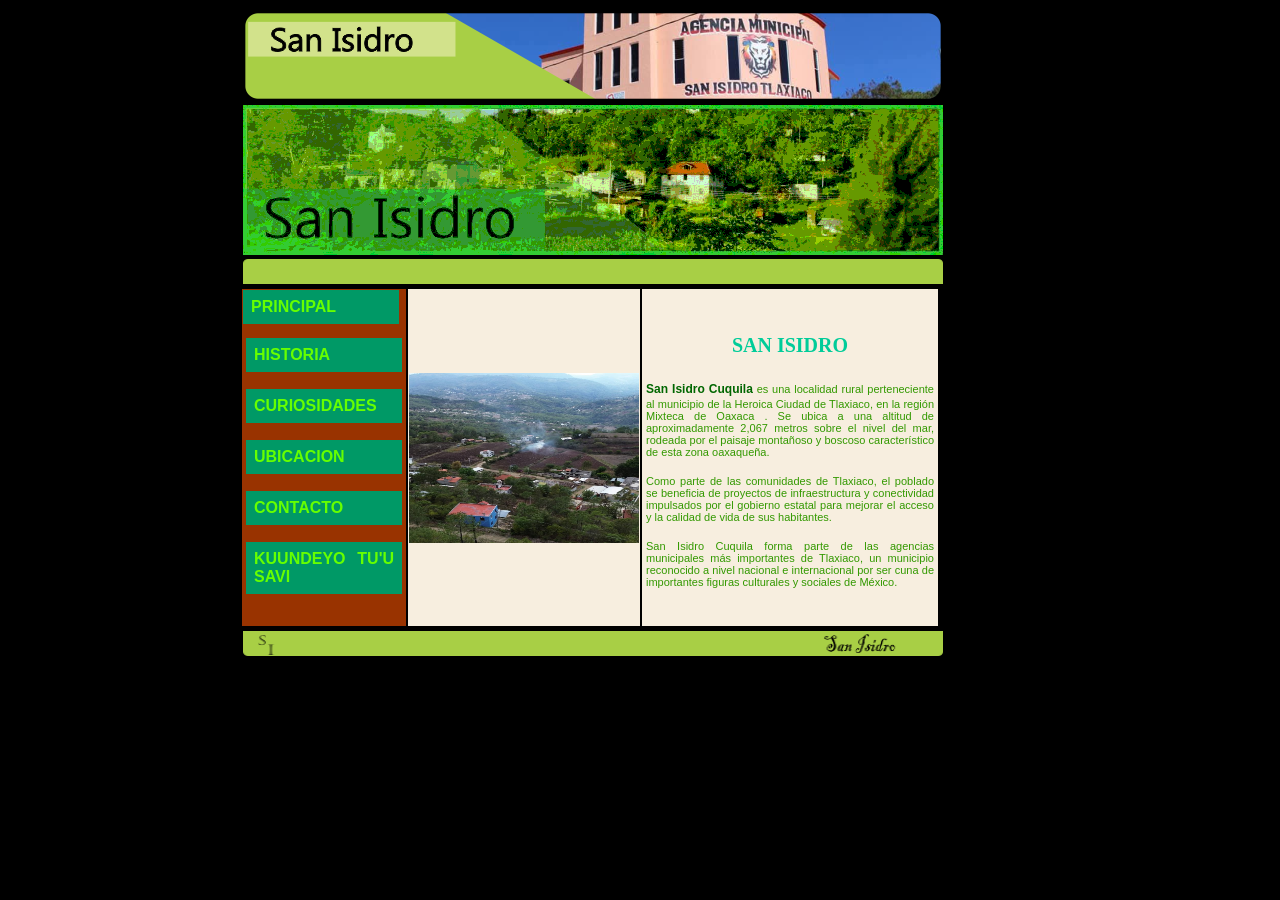
<file: index.html>
<!DOCTYPE html PUBLIC "-//W3C//DTD XHTML 1.0 Transitional//EN" "http://www.w3.org/TR/xhtml1/DTD/xhtml1-transitional.dtd">
<html xmlns="http://www.w3.org/1999/xhtml">
<head>
<meta http-equiv="Content-Type" content="text/html; charset=utf-8" />
<title>Página de San Isidro</title>
<link href="LEONCO_JHOANA_602_estilos.css" rel="stylesheet" type="text/css" />
</head>

<body bgcolor="#000000">
<div class="centrar">
<table width="700" border="0">
  <tr>
    <td height="90"><img src="imagenes/banner_imagen2.png" width="700" height="90" /></td>
  </tr>
  <tr>
    <td height="150"><img src="imagenes/LEONCO_JHOANA_602_banner.gif" width="700" height="150" /></td>
  </tr>
  <tr>
    <td height="24"><img src="imagenes/cuerpo_superior.png" width="700" height="25" /></td>
  </tr>
</table>
<table width="700" border="0">
  <tr>
    <td width="140" valign="top" bgcolor="#993300">
       <a href="index.html" class="navegacion">PRINCIPAL</a><p>
      <a href="LEONCO-JHOANA_602_Historia.html" class="navegacion">HISTORIA</a><p>
        <a href="LEONCO-JHOANA_602_Curiosidades.html" class="navegacion">CURIOSIDADES</a> <p>
         <a href="LEONCO-JHOANA_602_Ubicación.html" class="navegacion">UBICACION</a><p>
      <a href="LEONCO-JHOANA_602_Contacto.html" class="navegacion"> CONTACTO</a><p>
     <a href="Index_Mixteco.html" class="navegacion">KUUNDEYO TU'U SAVI </a><p>
</td>
    <td width="230" bgcolor="#F7EEDF" height="170"><img src="imagenes/San Isidro1.png" width="230" height="170" />
    </td>
    <td bgcolor="#F7EEDF"><p class="TITULO">SAN ISIDRO</p>
      <p><strong jsaction="" jscontroller="zYmgkd" data-sfc-root="c" jsuid="MueKYc_f" data-sfc-cb="" data-complete="true" data-copy-service-computed-style="font-family: 'Google Sans', Arial, sans-serif; font-size: 16px; font-weight: 600; margin: 0px; text-decoration: none solid rgb(10, 10, 10); border-bottom: 0px none rgb(10, 10, 10);"><span class="resaltado" data-subtree="aimfl,mfl" data-copy-service-computed-style="font-family: 'Google Sans', Arial, sans-serif; font-size: 16px; font-weight: 600; margin: 0px; text-decoration: none solid rgb(10, 10, 10); border-bottom: 0px none rgb(10, 10, 10);">San Isidro Cuquila</span>
        <!--TgQPHd|[]-->
      </strong> es una
    <!--qkimaf MueKYc_g/HugV6-->
    <!--cqw1tb MueKYc_g/HugV6-->
    localidad rural perteneciente al municipio de la Heroica Ciudad de Tlaxiaco, en la región Mixteca de Oaxaca
    <!--TgQPHd|[]-->
    . Se ubica a una altitud de aproximadamente 2,067 metros sobre el nivel del mar, rodeada por el paisaje montañoso y boscoso característico de esta zona oaxaqueña. </p>
    <p>Como parte de las comunidades de Tlaxiaco, el poblado se beneficia de proyectos de infraestructura y conectividad impulsados por el gobierno estatal para mejorar el acceso y la calidad de vida de sus habitantes.</p>
    <p> San Isidro Cuquila forma parte de las agencias municipales más importantes de Tlaxiaco, un municipio reconocido a nivel nacional e internacional por ser cuna de importantes figuras culturales y sociales de México.</p></td>
  </tr>
</table>
<table width="700" border="0">
  <tr>
    <td height="24"><img src="imagenes/cuerpo_inferior.png" width="700" height="25" /></td>
  </tr>
</table>
</div>
</body>
</html>
</file>
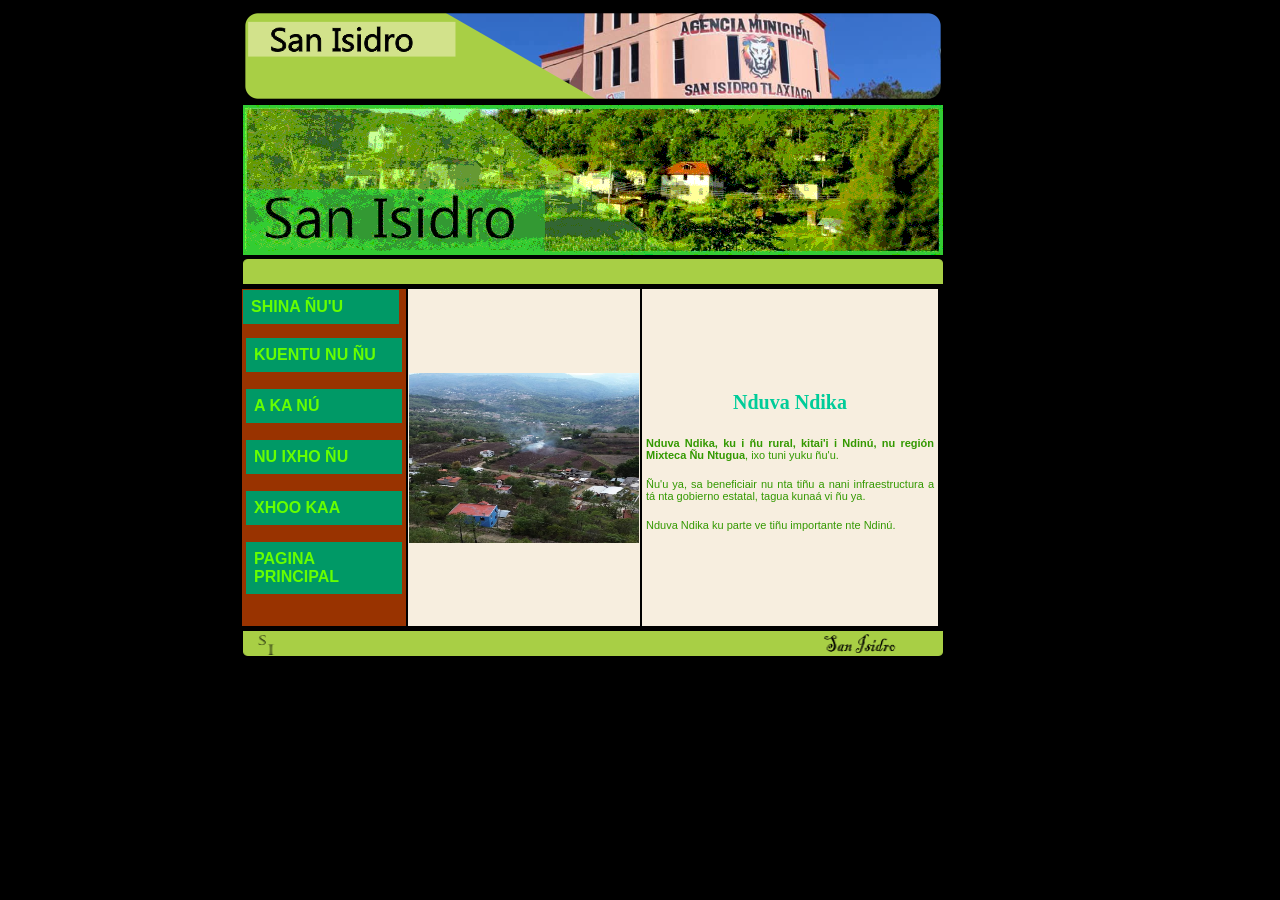
<file: Index_Mixteco.html>
<!DOCTYPE html PUBLIC "-//W3C//DTD XHTML 1.0 Transitional//EN" "http://www.w3.org/TR/xhtml1/DTD/xhtml1-transitional.dtd">
<html xmlns="http://www.w3.org/1999/xhtml">
<head>
<meta http-equiv="Content-Type" content="text/html; charset=utf-8" />
<title>Página de San Isidro</title>
<link href="LEONCO_JHOANA_602_estilos.css" rel="stylesheet" type="text/css" />
</head>

<body bgcolor="#000000">
<div class="centrar">
<table width="700" border="0">
  <tr>
    <td height="90"><img src="imagenes/banner_imagen2.png" width="700" height="90" /></td>
  </tr>
  <tr>
    <td height="150"><img src="imagenes/LEONCO_JHOANA_602_banner.gif" width="700" height="150" /></td>
  </tr>
  <tr>
    <td height="24"><img src="imagenes/cuerpo_superior.png" width="700" height="25" /></td>
  </tr>
</table>
<table width="700" border="0">
  <tr>
    <td width="140" valign="top" bgcolor="#993300">
       <a href="Index_Mixteco.html"class="navegacion">SHINA ÑU'U</a><p>
      <a href="LEONCO-JHOANA_602_Historia_Mixteco.html" class="navegacion">KUENTU NU ÑU</a><p>
        <a href="LEONCO-JHOANA_602_Curiosidades_Mixteco.html" class="navegacion"> A KA NÚ</a> <p>
         <a href="LEONCO-JHOANA_602_Ubicación_Mixteco.html" class="navegacion">NU IXHO ÑU</a><p>
      <a href="LEONCO-JHOANA_602_Contacto_Mixteco.html" class="navegacion"> XHOO KAA</a><p>
     <a href="index.html" class="navegacion"> PAGINA PRINCIPAL</a><p> </td>
    <td width="230" bgcolor="#F7EEDF" height="170"><img src="imagenes/San Isidro1.png" width="230" height="170" />
    </td>
    <td bgcolor="#F7EEDF"><p class="TITULO">Nduva Ndika</p>
      <p><strong jsaction="" jscontroller="zYmgkd" data-sfc-root="c" jsuid="MueKYc_f" data-sfc-cb="" data-complete="true" data-copy-service-computed-style="font-family: 'Google Sans', Arial, sans-serif; font-size: 16px; font-weight: 600; margin: 0px; text-decoration: none solid rgb(10, 10, 10); border-bottom: 0px none rgb(10, 10, 10);">Nduva Ndika,<!--TgQPHd|[]--> ku i ñu rural, kitai'i i Ndinú, nu región Mixteca Ñu Ntugua</strong>, ixo tuni yuku ñu'u.</p>
    <p>Ñu'u ya, sa beneficiair nu nta tiñu a nani infraestructura a tá nta gobierno estatal, tagua kunaá vi ñu ya.</p>
    <p> Nduva Ndika ku parte ve tiñu importante nte Ndinú. </p></td>
  </tr>
</table>
<table width="700" border="0">
  <tr>
    <td height="24"><img src="imagenes/cuerpo_inferior.png" width="700" height="25" /></td>
  </tr>
</table>
</div>
</body>
</html>
</file>
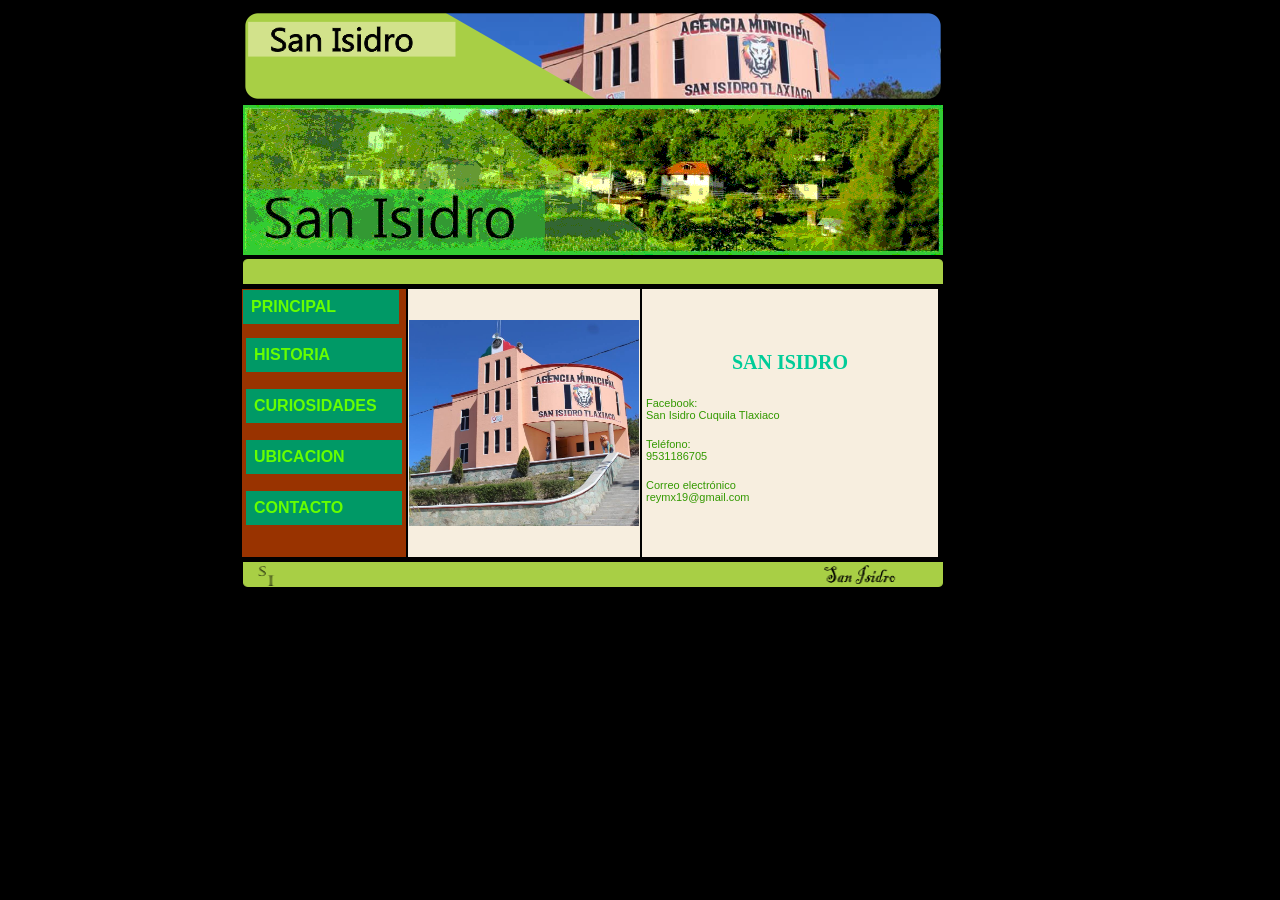
<file: LEONCO-JHOANA_602_Contacto.html>
<!DOCTYPE html PUBLIC "-//W3C//DTD XHTML 1.0 Transitional//EN" "http://www.w3.org/TR/xhtml1/DTD/xhtml1-transitional.dtd">
<html xmlns="http://www.w3.org/1999/xhtml">
<head>
<meta http-equiv="Content-Type" content="text/html; charset=utf-8" />
<title>Página de San Isidro</title>
<link href="LEONCO_JHOANA_602_estilos.css" rel="stylesheet" type="text/css" />
</head>

<body bgcolor="#000000">
<div class="centrar">
<table width="700" border="0">
  <tr>
    <td height="90"><img src="imagenes/banner_imagen2.png" width="700" height="90" /></td>
  </tr>
  <tr>
    <td height="150"><img src="imagenes/LEONCO_JHOANA_602_banner.gif" width="700" height="150" /></td>
  </tr>
  <tr>
    <td height="24"><img src="imagenes/cuerpo_superior.png" width="700" height="25" /></td>
  </tr>
</table>
<table width="700" border="0">
  <tr>
    <td width="140" align="left" valign="top" bgcolor="#993300"><a href="index.html" class="navegacion">PRINCIPAL</a><p>
      <a href="LEONCO-JHOANA_602_Historia.html" class="navegacion">HISTORIA</a><p>
        <a href="LEONCO-JHOANA_602_Curiosidades.html" class="navegacion">CURIOSIDADES</a><p> 
         <a href="LEONCO-JHOANA_602_Ubicación.html" class="navegacion">UBICACION</a><p>
      <a href="LEONCO-JHOANA_602_Contacto.html" class="navegacion"> CONTACTO</a><p></td>
    <td width="230" bgcolor="#F7EEDF" height="170"><img src="imagenes/San Isidro.contacto.png" width="230" height="206" />
    </td>
    <td bgcolor="#F7EEDF"><p class="TITULO">SAN ISIDRO</p>
      
      <p>Facebook:<br />
      San Isidro Cuquila Tlaxiaco </p>
      <p>Teléfono:<br />
      9531186705</p>
      <p>Correo electrónico<br />
       reymx19@gmail.com</td>
  </tr>
</table>
<table width="700" border="0">
  <tr>
    <td height="24"><img src="imagenes/cuerpo_inferior.png" width="700" height="25" /></td>
  </tr>
</table>
</div>
</body>
</html>
</file>
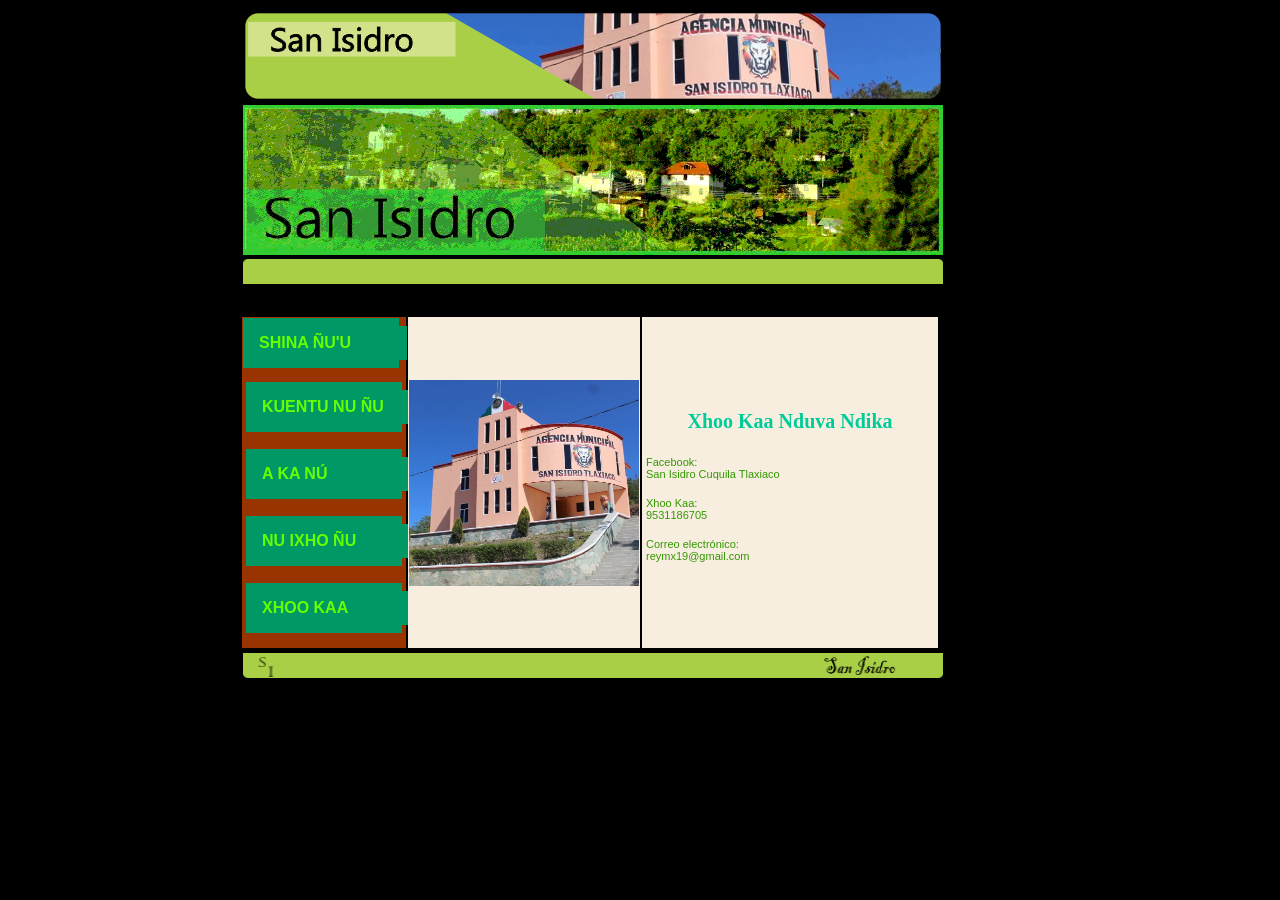
<file: LEONCO-JHOANA_602_Contacto_Mixteco.html>
<!DOCTYPE html PUBLIC "-//W3C//DTD XHTML 1.0 Transitional//EN" "http://www.w3.org/TR/xhtml1/DTD/xhtml1-transitional.dtd">
<html xmlns="http://www.w3.org/1999/xhtml">
<head>
<meta http-equiv="Content-Type" content="text/html; charset=utf-8" />
<title>Página de San Isidro</title>
<link href="LEONCO_JHOANA_602_estilos.css" rel="stylesheet" type="text/css" />
</head>

<body bgcolor="#000000">
<div class="centrar">
<table width="700" border="0">
  <tr>
    <td height="90"><img src="imagenes/banner_imagen2.png" width="700" height="90" /></td>
  </tr>
  <tr>
    <td height="150"><img src="imagenes/LEONCO_JHOANA_602_banner.gif" width="700" height="150" /></td>
  </tr>
  <tr>
    <td height="24"><img src="imagenes/cuerpo_superior.png" width="700" height="25" /></td>
  </tr>
</table>
<table width="700" border="0">
  <tr>
    <td width="140" align="left" valign="top" bgcolor="#993300"><span class="navegacion"><a href="Index_Mixteco.html" class="navegacion">SHINA ÑU'U</a> </span><p>
      <span class="navegacion"><a href="LEONCO-JHOANA_602_Historia_Mixteco.html" class="navegacion">KUENTU NU ÑU</a> </span><p>
        <span class="navegacion"><a href="LEONCO-JHOANA_602_Curiosidades_Mixteco.html" class="navegacion">A KA NÚ</a> </span><p> 
         <span class="navegacion"><a href="LEONCO-JHOANA_602_Ubicación_Mixteco.html" class="navegacion">NU IXHO ÑU</a> </span><p>
      <span class="navegacion"><a href="LEONCO-JHOANA_602_Contacto_Mixteco.html" class="navegacion"> XHOO KAA</a></span></td> <p>
    <td width="230" bgcolor="#F7EEDF" height="170"><img src="imagenes/San Isidro.contacto.png" width="230" height="206" />
    </td>
    <td bgcolor="#F7EEDF"><p class="TITULO">Xhoo Kaa Nduva Ndika</p>
      
      <p>Facebook:<br />
      San Isidro Cuquila Tlaxiaco </p>
      <p>Xhoo Kaa:<br />
      9531186705</p>
      <p>Correo electrónico:<br />
       reymx19@gmail.com</td>
  </tr>
</table>
<table width="700" border="0">
  <tr>
    <td height="24"><img src="imagenes/cuerpo_inferior.png" width="700" height="25" /></td>
  </tr>
</table>
</div>
</body>
</html>
</file>
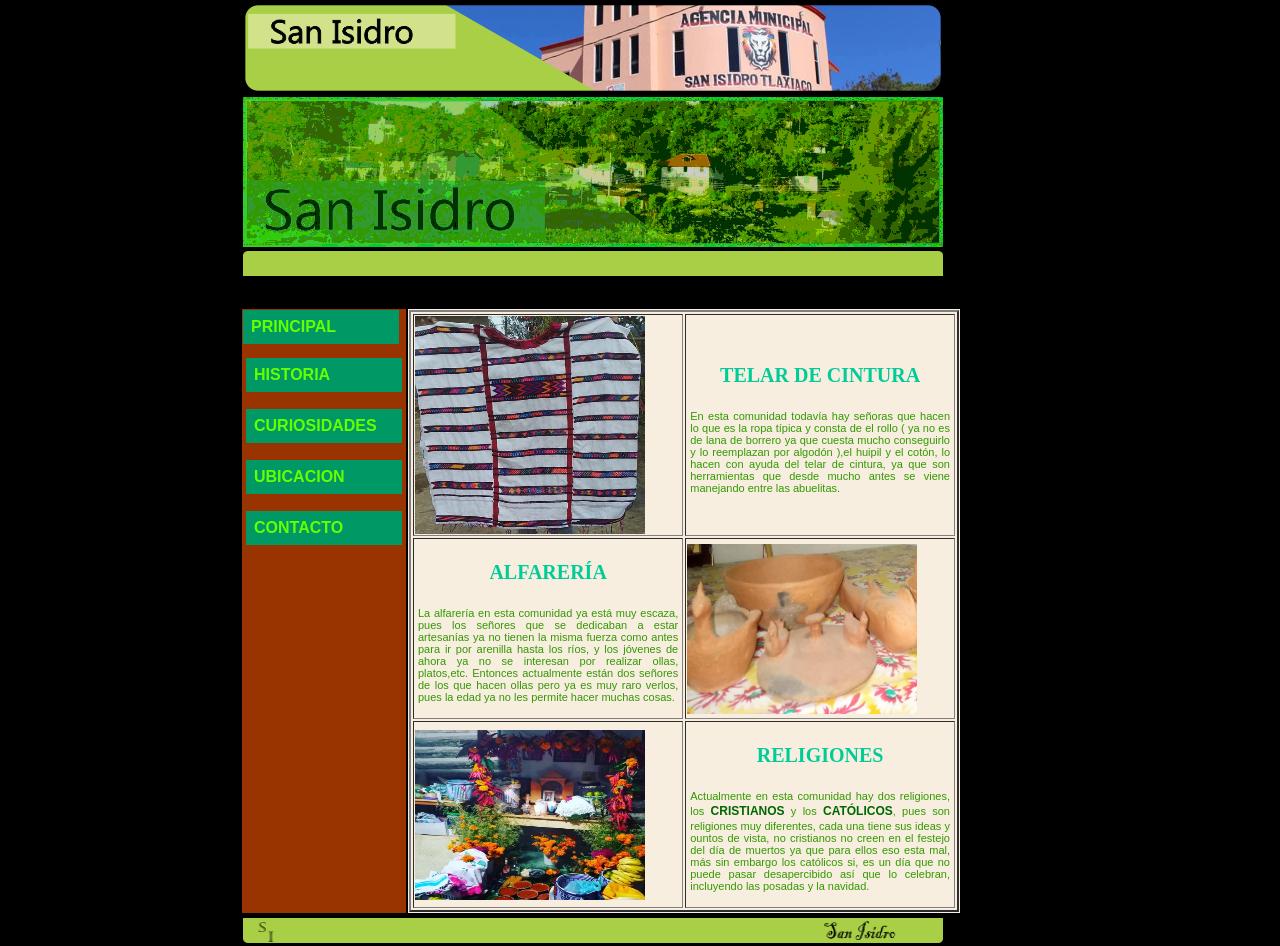
<file: LEONCO-JHOANA_602_Curiosidades.html>
<!DOCTYPE html PUBLIC "-//W3C//DTD XHTML 1.0 Transitional//EN" "http://www.w3.org/TR/xhtml1/DTD/xhtml1-transitional.dtd">
<html xmlns="http://www.w3.org/1999/xhtml">
<head>
<meta http-equiv="Content-Type" content="text/html; charset=utf-8" />
<title>Página de San Isidro</title>
<link href="LEONCO_JHOANA_602_estilos.css" rel="stylesheet" type="text/css" />
</head>

<body bgcolor="#000000" class="centrar">
<div>
<table width="700" border="0">
  <tr>
    <td height="90"><img src="imagenes/banner_imagen2.png" width="700" height="90" /></td>
  </tr>
  <tr>
    <td height="150"><img src="imagenes/LEONCO_JHOANA_602_banner.gif" width="700" height="150" /></td>
  </tr>
  <tr>
    <td height="24"><img src="imagenes/cuerpo_superior.png" width="700" height="25" /></td>
  </tr>
</table>
<table width="700" border="0">
  <tr>
    <td width="140" align="left" valign="top" bgcolor="#993300"><a href="index.html" class="navegacion">PRINCIPAL</a><p>
      <a href="LEONCO-JHOANA_602_Historia.html" class="navegacion">HISTORIA</a><p>
        <a href="LEONCO-JHOANA_602_Curiosidades.html" class="navegacion">CURIOSIDADES</a><p> 
         <a href="LEONCO-JHOANA_602_Ubicación.html" class="navegacion">UBICACION</a><p>
      <a href="LEONCO-JHOANA_602_Contacto.html" class="navegacion"> CONTACTO</a></td><p>
    <td width="230" bgcolor="#F7EEDF"><table width="550" border="2">
      <tr>
        <td>
    <img src="imagenes/curiosidad1.png" width="230" height="218">
</td>
        <td><p class="TITULO">TELAR DE CINTURA </p>
          <p>En esta comunidad todavía hay señoras que hacen lo que es la ropa típica y consta de el rollo ( ya no es de lana de borrero ya que cuesta mucho conseguirlo y lo reemplazan por algodón ),el huipil y el cotón, lo hacen con ayuda del telar de cintura, ya que son herramientas que desde mucho antes se viene manejando entre las abuelitas.</p></td>
      </tr>
      <tr>
        <td><p class="TITULO">ALFARERÍA </p>
          <p>La alfarería en esta comunidad ya está muy escaza, pues los señores que se dedicaban a estar artesanías ya no tienen la misma fuerza como antes para ir por arenilla hasta los ríos, y los jóvenes de ahora ya no se interesan por realizar ollas, platos,etc. Entonces actualmente están dos señores de los que hacen ollas pero ya es muy raro verlos, pues la edad ya no les permite hacer muchas cosas.</p></td>
        <td><img src="imagenes/curiosidad2.png" width="230" height="170"></td>
      </tr>
      <tr>
        <td><img src="imagenes/curiosidad3.png" width="230" height="170"></td>
        <td><p class="TITULO">RELIGIONES</p>
          <p>Actualmente en esta comunidad hay dos religiones, los <span class="resaltado">CRISTIANOS</span> y los <span class="resaltado">CATÓLICOS</span>, pues son religiones muy diferentes, cada una tiene sus ideas y ountos de vista, no cristianos no creen en el festejo del día de muertos ya que para ellos eso esta mal, más sin embargo los católicos si, es un día que no puede pasar desapercibido así que lo celebran, incluyendo las posadas y la navidad.</p></td>
        </tr>
    </table></td>
   
  </tr>
</table>
<table width="700" border="0">
  <tr>
    <td height="24"><img src="imagenes/cuerpo_inferior.png" width="700
    " height="25" /></td>
  </tr>


</body>
</html>
</file>
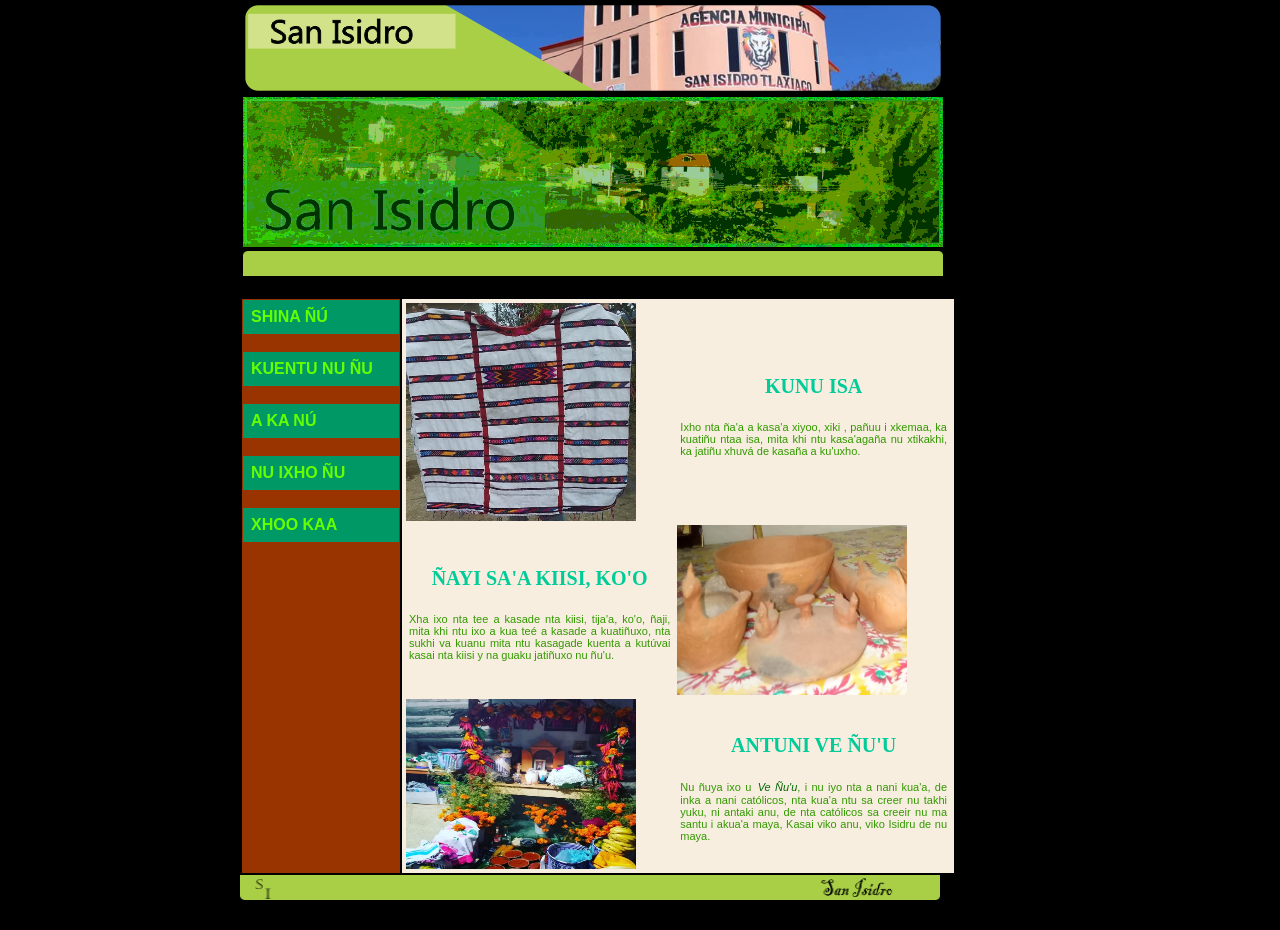
<file: LEONCO-JHOANA_602_Curiosidades_Mixteco.html>
<!DOCTYPE html PUBLIC "-//W3C//DTD XHTML 1.0 Transitional//EN" "http://www.w3.org/TR/xhtml1/DTD/xhtml1-transitional.dtd">
<html xmlns="http://www.w3.org/1999/xhtml">
<head>
<meta http-equiv="Content-Type" content="text/html; charset=utf-8" />
<title>Página de San Isidro</title>
<link href="LEONCO_JHOANA_602_estilos.css" rel="stylesheet" type="text/css" />
</head>

<body bgcolor="#000000" class="centrar">
<div>
<table width="700" border="0">
  <tr>
    <td height="90"><img src="imagenes/banner_imagen2.png" width="700" height="90" /></td>
  </tr>
  <tr>
    <td height="150"><img src="imagenes/LEONCO_JHOANA_602_banner.gif" width="700" height="150" /></td>
  </tr>
  <tr>
    <td height="24"><img src="imagenes/cuerpo_superior.png" width="700" height="25" /></td>
  </tr>
</table>
<table width="700" border="0">
  <tr>
    <td width="140" align="left" valign="top" bgcolor="#993300"><a href="Index_Mixteco.html" class="navegacion">SHINA ÑÚ</a><br />
      <a href="LEONCO-JHOANA_602_Historia_Mixteco.html" class="navegacion">KUENTU NU ÑU</a><br />
        <a href="LEONCO-JHOANA_602_Curiosidades_Mixteco.html" class="navegacion">A KA NÚ</a><br /> 
         <a href="LEONCO-JHOANA_602_Ubicación_Mixteco.html" class="navegacion">NU IXHO ÑU</a><br />
      <a href="LEONCO-JHOANA_602_Contacto_Mixteco.html" class="navegacion"> XHOO KAA</a></td><br />
    <td width="230" bgcolor="#F7EEDF"><table width="550" border="0">
      <tr>
        <td>
    <img src="imagenes/curiosidad1.png" width="230" height="218">
</td>
        <td><p class="TITULO">KUNU ISA</p>
          <p>Ixho nta ña'a a kasa'a xiyoo, xiki , pañuu i xkemaa, ka kuatiñu ntaa isa, mita khi ntu kasa'agaña nu xtikakhi, ka jatiñu xhuvá de kasaña a ku'uxho.</p></td>
      </tr>
      <tr>
        <td><p class="TITULO">ÑAYI SA'A KIISI, KO'O</p>
          <p>Xha ixo nta tee a kasade nta kiisi, tija'a, ko'o, ñaji, mita khi ntu ixo a kua teé a kasade a kuatiñuxo, nta sukhi va kuanu mita ntu kasagade kuenta a kutúvai kasai nta kiisi y na guaku jatiñuxo nu ñu'u. </p></td>
        <td><img src="imagenes/curiosidad2.png" width="230" height="170"></td>
      </tr>
      <tr>
        <td><img src="imagenes/curiosidad3.png" width="230" height="170"></td>
        <td><p class="TITULO">ANTUNI VE ÑU'U</p>
          <p>Nu ñuya ixo u <span class="cursiva">Ve Ñu'u</span>, i nu iyo nta a nani kua'a, de inka a nani católicos, nta kua'a ntu sa creer nu takhi yuku, ni  antaki anu, de nta católicos sa creeir nu ma santu i akua'a maya, Kasai viko anu, viko Isidru de nu maya.</p></td>
        </tr>
    </table></td>
   
  </tr>
</table>
<table width="700" border="0">
  <tr>
    <td height="24">&nbsp;</td>
  </tr>
  <img src="imagenes/cuerpo_inferior.png" width="700
    " height="25" />
</body>
</html>
</file>
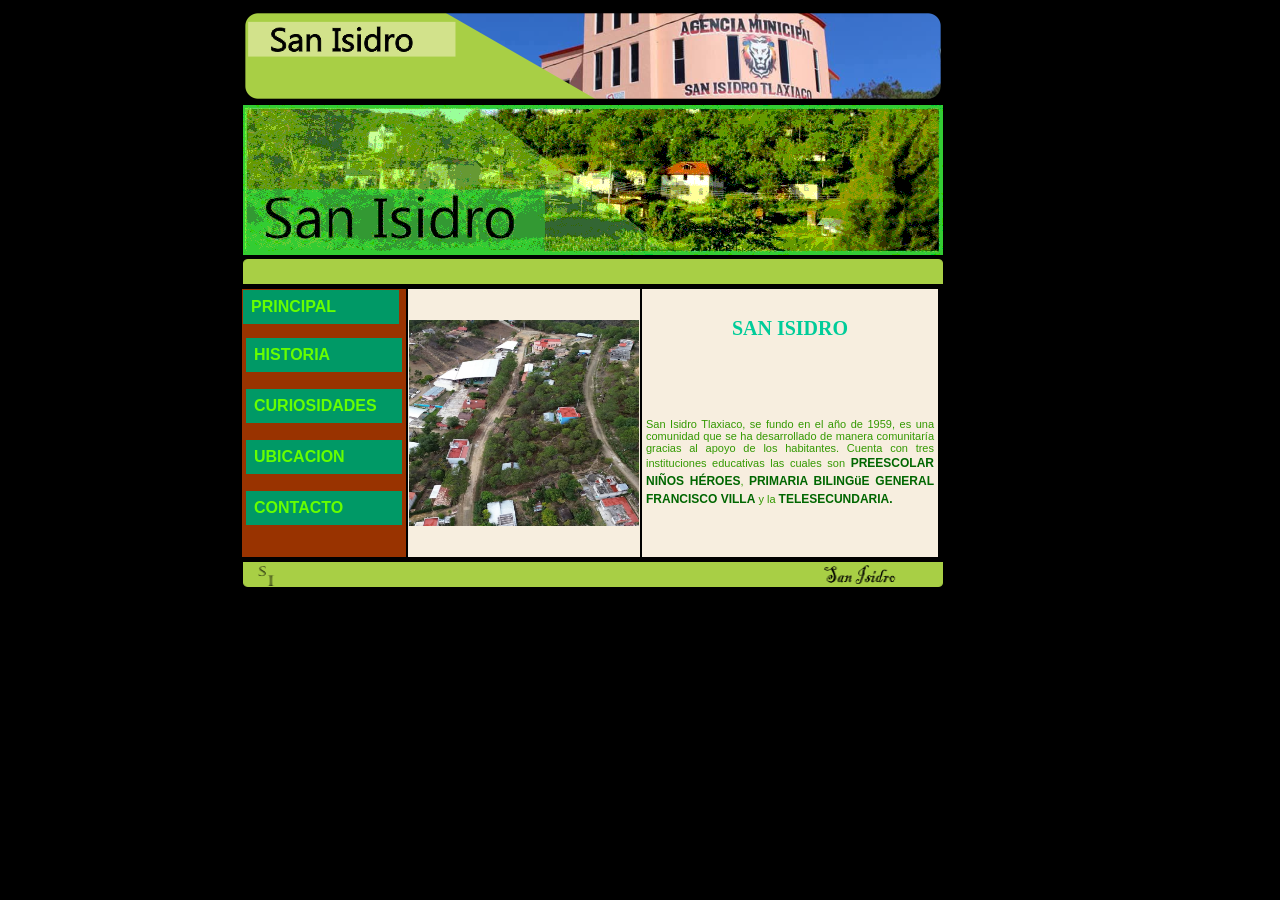
<file: LEONCO-JHOANA_602_Historia.html>
<!DOCTYPE html PUBLIC "-//W3C//DTD XHTML 1.0 Transitional//EN" "http://www.w3.org/TR/xhtml1/DTD/xhtml1-transitional.dtd">
<html xmlns="http://www.w3.org/1999/xhtml">
<head>
<meta http-equiv="Content-Type" content="text/html; charset=utf-8" />
<title>Página de San Isidro</title>
<link href="LEONCO_JHOANA_602_estilos.css" rel="stylesheet" type="text/css" />
</head>

<body bgcolor="#000000">
<div class="centrar">
<table width="700" border="0">
  <tr>
    <td height="90"><img src="imagenes/banner_imagen2.png" width="700" height="90" /></td>
  </tr>
  <tr>
    <td height="150"><img src="imagenes/LEONCO_JHOANA_602_banner.gif" width="700" height="150" /></td>
  </tr>
  <tr>
    <td height="24"><img src="imagenes/cuerpo_superior.png" width="700" height="25" /></td>
  </tr>
</table>
<table width="700" border="0">
  <tr>
    <td width="140" align="left" valign="top" bgcolor="#993300"><a href="index.html" class="navegacion">PRINCIPAL</a><p>
      <a href="LEONCO-JHOANA_602_Historia.html" class="navegacion">HISTORIA</a><p>
        <a href="LEONCO-JHOANA_602_Curiosidades.html" class="navegacion">CURIOSIDADES</a><p> 
         <a href="LEONCO-JHOANA_602_Ubicación.html" class="navegacion">UBICACION</a><p>
      <a href="LEONCO-JHOANA_602_Contacto.html" class="navegacion"> CONTACTO</a><p>
         </td>
    <td width="230" bgcolor="#F7EEDF" height="170"><img src="imagenes/San Isidro.historia.png" width="230" height="206" />
    </td>
    <td bgcolor="#F7EEDF"><p class="TITULO">SAN ISIDRO</p>
      <p class="TITULO"></p>
      <p>&nbsp;</p>
      <p>San Isidro Tlaxiaco, se fundo en el año de 1959, es una comunidad que se ha desarrollado de manera comunitaría gracias al apoyo de los habitantes. Cuenta con tres instituciones educativas las cuales son <span class="resaltado">PREESCOLAR NIÑOS HÉROES</span>, <span class="resaltado">PRIMARIA BILINGüE GENERAL FRANCISCO VILLA</span> y la <span class="resaltado">TELESECUNDARIA.</span></p>      <p>&nbsp;</p></td>
  </tr>
</table>
<table width="700" border="0">
  <tr>
    <td height="24"><img src="imagenes/cuerpo_inferior.png" width="700" height="25" /></td>
  </tr>
</table>
</div>
</body>
</html>
</file>
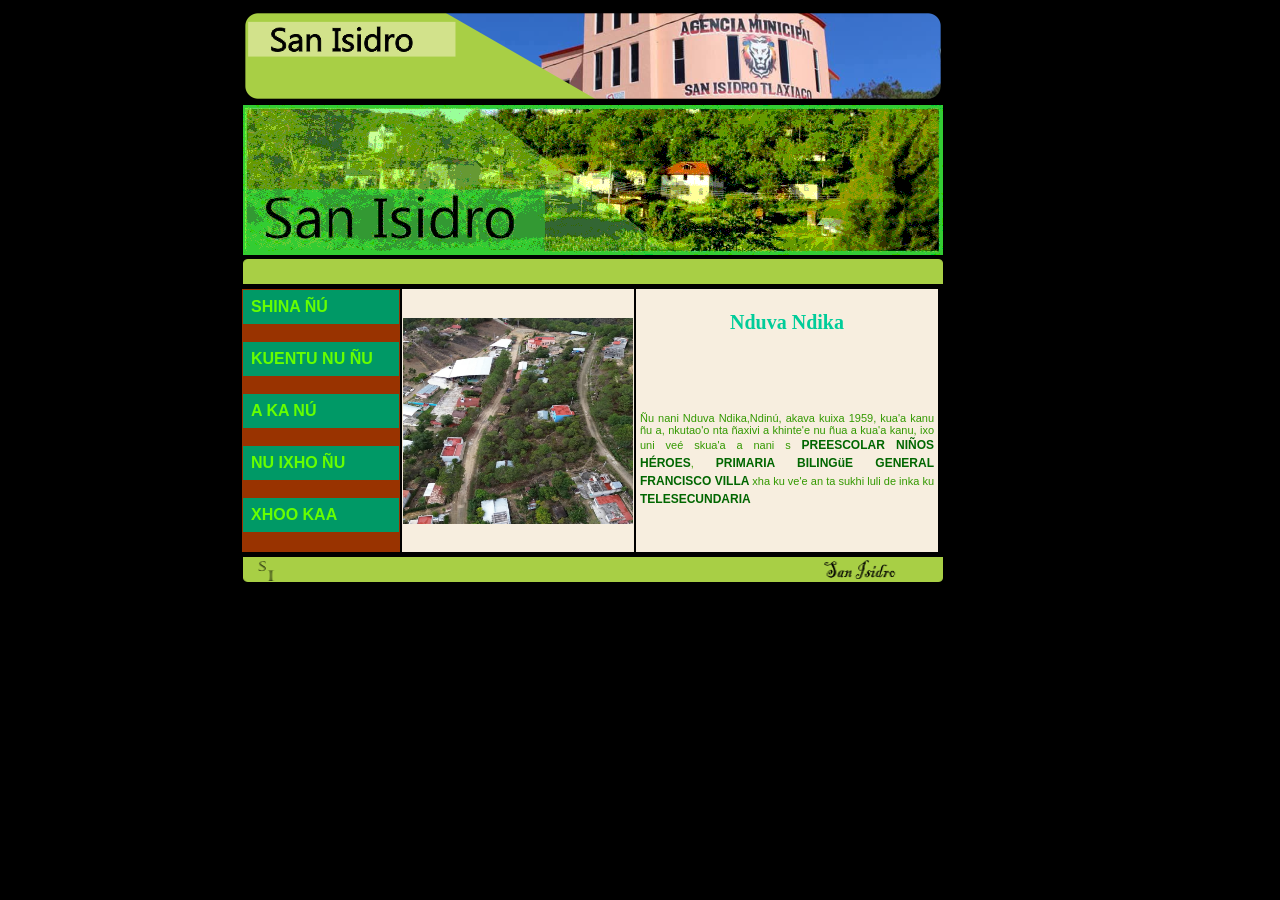
<file: LEONCO-JHOANA_602_Historia_Mixteco.html>
<!DOCTYPE html PUBLIC "-//W3C//DTD XHTML 1.0 Transitional//EN" "http://www.w3.org/TR/xhtml1/DTD/xhtml1-transitional.dtd">
<html xmlns="http://www.w3.org/1999/xhtml">
<head>
<meta http-equiv="Content-Type" content="text/html; charset=utf-8" />
<title>Página de San Isidro</title>
<link href="LEONCO_JHOANA_602_estilos.css" rel="stylesheet" type="text/css" />
</head>

<body bgcolor="#000000">
<div class="centrar">
<table width="700" border="0">
  <tr>
    <td height="90"><img src="imagenes/banner_imagen2.png" width="700" height="90" /></td>
  </tr>
  <tr>
    <td height="150"><img src="imagenes/LEONCO_JHOANA_602_banner.gif" width="700" height="150" /></td>
  </tr>
  <tr>
    <td height="24"><img src="imagenes/cuerpo_superior.png" width="700" height="25" /></td>
  </tr>
</table>
<table width="700" border="0">
  <tr>
    <td width="140" align="left" valign="top" bgcolor="#993300"><a href="index.html" class="navegacion">SHINA ÑÚ</a><br  />      <a href="LEONCO-JHOANA_602_Historia_Mixteco.html" class="navegacion">KUENTU NU ÑU</a><br />        <a href="LEONCO-JHOANA_602_Curiosidades_Mixteco.html" class="navegacion">A KA NÚ</a> <br />         <a href="LEONCO-JHOANA_602_Ubicación.html" class="navegacion">NU IXHO ÑU</a><br />      <a href="LEONCO-JHOANA_602_Contacto.html" class="navegacion"> XHOO KAA</a><br />
         </td>
    <td width="230" bgcolor="#F7EEDF" height="170"><img src="imagenes/San Isidro.historia.png" width="230" height="206" />
    </td>
    <td bgcolor="#F7EEDF"><p class="TITULO">Nduva Ndika</p>
      <p class="TITULO"></p>
      <p>&nbsp;</p>
      <p>Ñu nani Nduva Ndika,Ndinú, akava kuixa 1959, kua'a kanu ñu a, nkutao'o nta ñaxivi a khinte'e nu ñua a kua'a kanu, ixo uni veé skua'a a nani  s <span class="resaltado">PREESCOLAR NIÑOS HÉROES</span>, <span class="resaltado">PRIMARIA BILINGüE GENERAL FRANCISCO VILLA </span> xha ku ve'e an ta sukhi luli de inka ku <span class="resaltado">TELESECUNDARIA</span></p>      <p>&nbsp;</p></td>
  </tr>
</table>
<table width="700" border="0">
  <tr>
    <td height="24"><img src="imagenes/cuerpo_inferior.png" width="700" height="25" /></td>
  </tr>
</table>
</div>
</body>
</html>
</file>
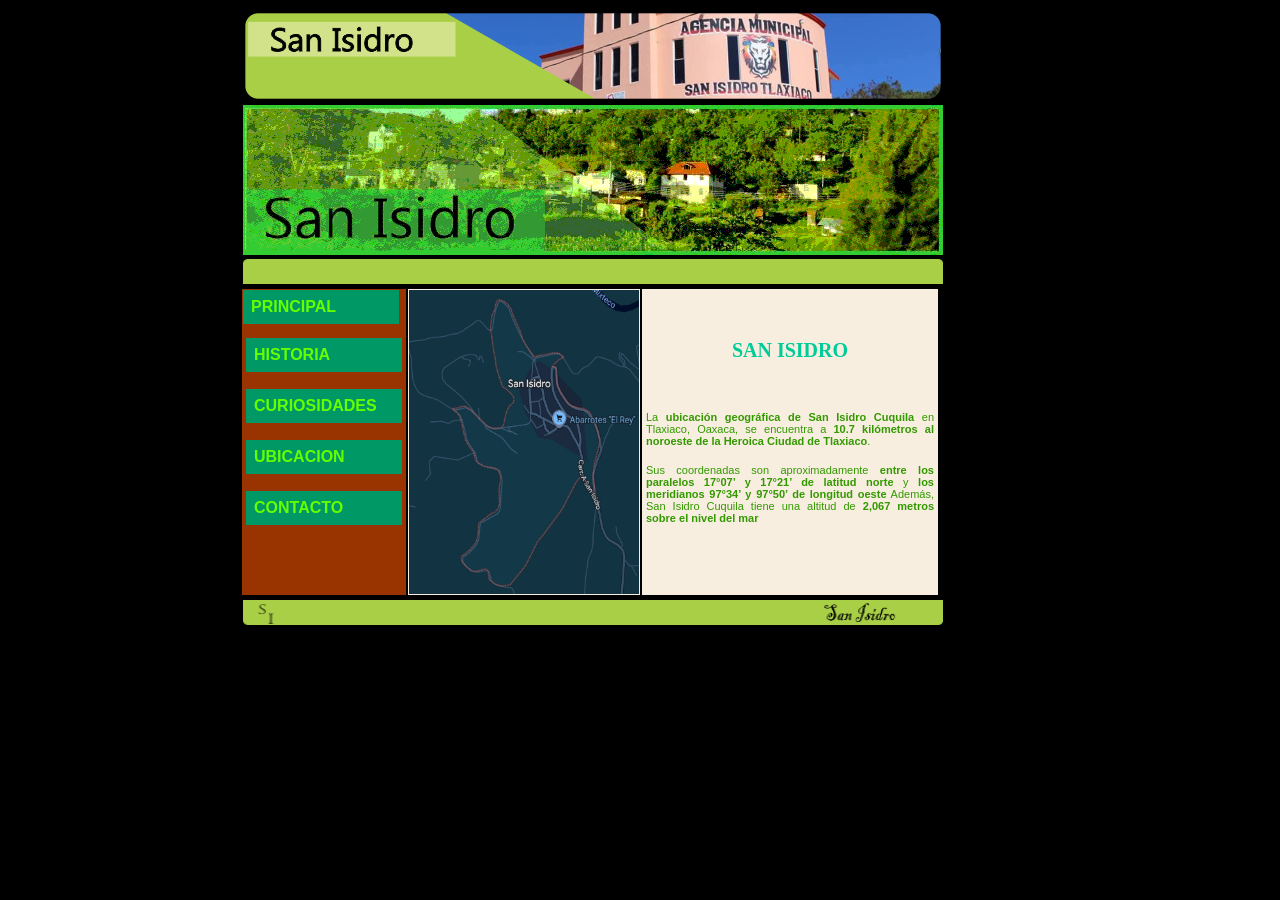
<file: LEONCO-JHOANA_602_Ubicación.html>
<!DOCTYPE html PUBLIC "-//W3C//DTD XHTML 1.0 Transitional//EN" "http://www.w3.org/TR/xhtml1/DTD/xhtml1-transitional.dtd">
<html xmlns="http://www.w3.org/1999/xhtml">
<head>
<meta http-equiv="Content-Type" content="text/html; charset=utf-8" />
<title>Página de San Isidro</title>
<link href="LEONCO_JHOANA_602_estilos.css" rel="stylesheet" type="text/css" />
</head>

<body bgcolor="#000000">
<div class="centrar">
<table width="700" border="0">
  <tr>
    <td height="90"><img src="imagenes/banner_imagen2.png" width="700" height="90" /></td>
  </tr>
  <tr>
    <td height="150"><img src="imagenes/LEONCO_JHOANA_602_banner.gif" width="700" height="150" /></td>
  </tr>
  <tr>
    <td height="24"><img src="imagenes/cuerpo_superior.png" width="700" height="25" /></td>
  </tr>
</table>
<table width="700" border="0">
  <tr>
    <td width="140" align="left" valign="top" bgcolor="#993300"><a href="index.html" class="navegacion">PRINCIPAL</a><p>
      <a href="LEONCO-JHOANA_602_Historia.html" class="navegacion">HISTORIA</a><p>
        <a href="LEONCO-JHOANA_602_Curiosidades.html" class="navegacion">CURIOSIDADES</a><p> 
         <a href="LEONCO-JHOANA_602_Ubicación.html" class="navegacion">UBICACION</a><p>
      <a href="LEONCO-JHOANA_602_Contacto.html" class="navegacion"> CONTACTO</a><p></td>
    <td width="230" bgcolor="#F7EEDF" height="170"><img src="imagenes/Ubicacion.png" width="230" height="304" />
    </td>
    <td bgcolor="#F7EEDF"><p class="TITULO">SAN ISIDRO</p>
      <p class="TITULO"></p>
      <p>La <strong>ubicación geográfica de San Isidro Cuquila</strong> en Tlaxiaco, Oaxaca, se encuentra a <strong>10.7 kilómetros al noroeste de la Heroica Ciudad de Tlaxiaco</strong>.</p>
      <p> Sus coordenadas son aproximadamente <strong>entre los paralelos 17°07&rsquo; y 17°21&rsquo; de latitud norte</strong> y <strong>los meridianos 97°34&rsquo; y 97°50&rsquo; de longitud oeste</strong> Además, San Isidro Cuquila tiene una altitud de <strong>2,067 metros sobre el nivel del mar</strong> <br />      
      </p>      <p>&nbsp;</p></td>
  </tr>
</table>
<table width="700" border="0">
  <tr>
    <td height="24"><img src="imagenes/cuerpo_inferior.png" width="700" height="25" /></td>
  </tr>
</table>
</div>
</body>
</html>
</file>
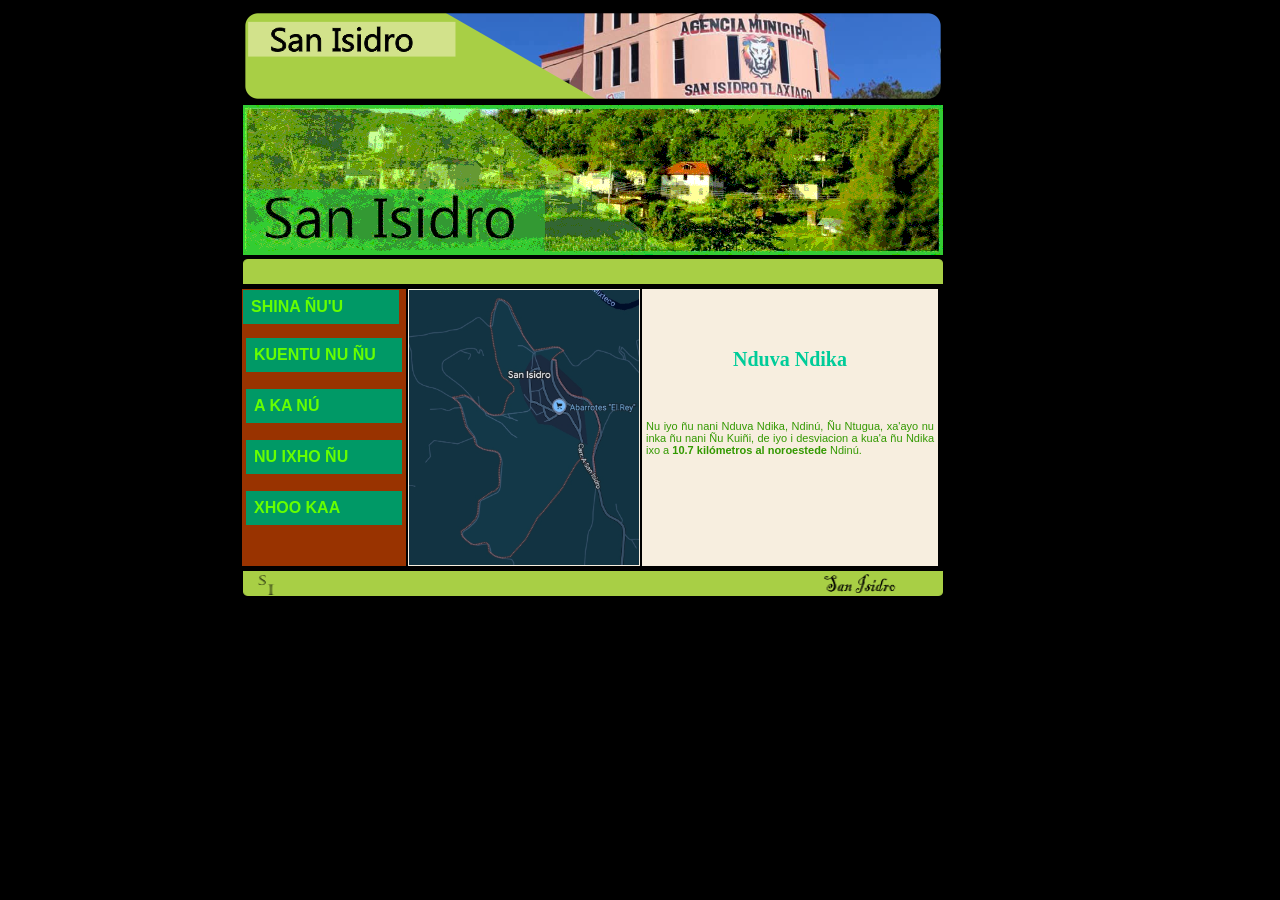
<file: LEONCO-JHOANA_602_Ubicación_Mixteco.html>
<!DOCTYPE html PUBLIC "-//W3C//DTD XHTML 1.0 Transitional//EN" "http://www.w3.org/TR/xhtml1/DTD/xhtml1-transitional.dtd">
<html xmlns="http://www.w3.org/1999/xhtml">
<head>
<meta http-equiv="Content-Type" content="text/html; charset=utf-8" />
<title>Página de San Isidro</title>
<link href="LEONCO_JHOANA_602_estilos.css" rel="stylesheet" type="text/css" />
</head>

<body bgcolor="#000000">
<div class="centrar">
<table width="700" border="0">
  <tr>
    <td height="90"><img src="imagenes/banner_imagen2.png" width="700" height="90" /></td>
  </tr>
  <tr>
    <td height="150"><img src="imagenes/LEONCO_JHOANA_602_banner.gif" width="700" height="150" /></td>
  </tr>
  <tr>
    <td height="24"><img src="imagenes/cuerpo_superior.png" width="700" height="25" /></td>
  </tr>
</table>
<table width="700" border="0">
  <tr>
    <td width="140" align="left" valign="top" bgcolor="#993300"><a href="Index_Mixteco.html" class="navegacion">SHINA ÑU'U</a><P>
      <a href="LEONCO-JHOANA_602_Historia_Mixteco.html" class="navegacion">KUENTU NU ÑU</a><P>
        <a href="LEONCO-JHOANA_602_Curiosidades_Mixteco.html" class="navegacion">A KA NÚ</a> <P>
         <a href="LEONCO-JHOANA_602_Ubicación_Mixteco.html" class="navegacion">NU IXHO ÑU</a><P>
      <a href="LEONCO-JHOANA_602_Contacto_Mixteco.html" class="navegacion"> XHOO KAA</a></td>
    <td width="230" bgcolor="#F7EEDF" height="170"><img src="imagenes/Ubicacion.png" width="230" height="275" />
    </td>
    <td bgcolor="#F7EEDF"><p class="TITULO">Nduva Ndika</p>
      <p class="TITULO"></p>
      <p>Nu iyo ñu nani Nduva Ndika, Ndinú, Ñu Ntugua, xa'ayo nu inka ñu nani Ñu Kuiñi, de iyo i desviacion a kua'a ñu Ndika<strong> </strong>ixo a <strong>10.7 kilómetros al noroestede</strong> Ndinú.</p>
      <p><br />      
      </p>      <p>&nbsp;</p></td>
  </tr>
</table>
<table width="700" border="0">
  <tr>
    <td height="24"><img src="imagenes/cuerpo_inferior.png" width="700" height="25" /></td>
  </tr>
</table>
</div>
</body>
</html>
</file>
<file: LEONCO_JHOANA_602_estilos.css>
@charset "utf-8";
/* CSS Document */
p{ 
	font-family:Verdena, Verdana, Geneva, sans-serif;
	font-size:11px;
	color:#390;
	line-height::18px;
	padding:3px;
	text-align:justify;
	}
	
	
.cursiva{
		font-style:italic;
		margin-left:2px;
		line-height:14px;
		color:#060;
		
		}
.resaltado {
	font-family:Verdana, Geneva, sans-serif;
	font-size: 12px;
	line-height: 18px;
	font-weight: bold;
	color: #060;
}

.TITULO{
	font-family:"Times New Roman", Times, serif;
	font-size: 20px;
	line-height: 18px;
	font-weight: bold;
	color:#0C9;
	text-align:center;
	}
.navegacion{
	font-family:Verdana, Geneva, sans-serif;
	font-size: 16px;
	color:#6F0;
	font-style:normal;
	font-weight:bold;
	text-decoration:none;
	background-color: #096;
	display:block;
	width: 140px;
	padding: 8px;
}
.navegacion:hover{
	font-family:Verdana, Geneva, sans-serif;
	font-size: 18px;
	color:#3C00;
	font-style:normal;
	font-weight:bold;
	text-decoration:none;
	background-color: #0C3;
	display:block;
	width: 140px;
	padding: 8px;
}
.centrar{
	width:800px;
	margin:0 auto;
	}
</file>
